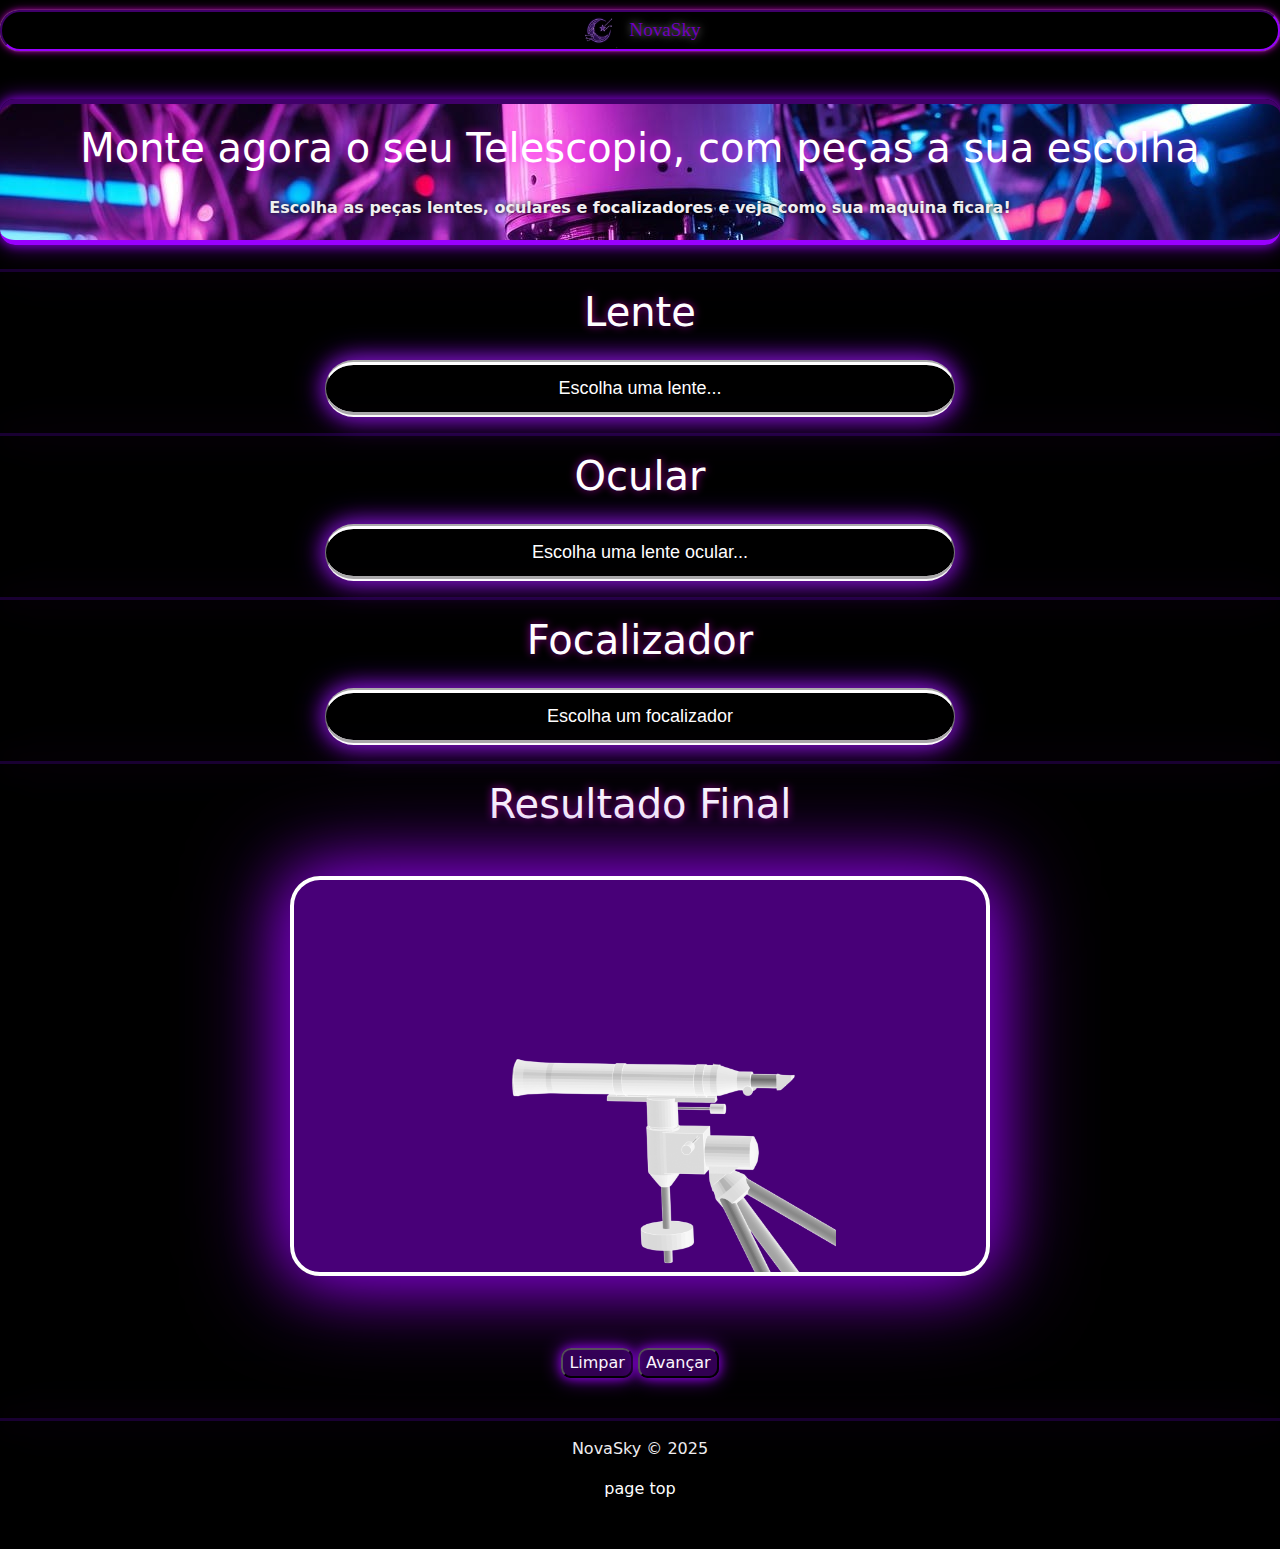
<file: Diy-page.html>
<html>
<head>
    <meta charset="UTF-8">
    <meta name="viewport" content="width=device-width, initial-scale=1.0">
    
    <title>NovaSky - Monte Seu Telescópio DIY</title>
    
    <link href="https://cdn.jsdelivr.net/npm/bootstrap@5.3.3/dist/css/bootstrap.min.css" rel="stylesheet" integrity="sha384-QWTKZyjpPEjISv5WaRU9OFeRpok6YctnYmDr5pNlyT2bRjXh0JMhjY6hW+ALEwIH" crossorigin="anonymous">
    
    <link rel="stylesheet" href="Style.css">
    
    <meta name="description" content="Crie e personalize seu telescópio DIY com peças de alta qualidade. Componentes ópticos e montagens para observação astronômica.">
    
</head>

<body>
<header>
    <div class="navbar-logo">
        <a href="index.html">
        <img src="Image/logo.jpeg" alt="" />
        </a>
    </div>
    <p>
        NovaSky
    </p>
</header>

<div class="mt-5 text-center banner-diy mb-4">
    <h1>Monte agora o seu Telescopio, com peças a sua escolha</h1><br />
    <b>Escolha as peças lentes, oculares e focalizadores e veja como sua maquina ficara!</b>
    </div><hr />
    
    
    <h1>Lente </h1><br />
    
<!-- LENTE -->
<div class="Select-pecas">
    <select id="lente">
        <option value="">Escolha uma lente...</option>
        <option class="lente-azul">Lente Azul</option>
        <option class="lente-vermelha">Lente Vermelha</option>
    </select>
</div>

<hr />

<h1>Ocular</h1><br />

<!-- OCULAR -->
<div class="Select-pecas">
    <select id="ocular">
        <option value="">Escolha uma lente ocular...</option>
        <option class="ocular-azul">Ocular Azul</option>
        <option class="ocular-vermelho">Ocular Vermelho</option>
    </select>
</div>

<hr />

<h1>Focalizador</h1><br />

<!-- FOCALIZADOR -->
<div class="Select-pecas">
    <select id="focal">
        <option value="">Escolha um focalizador</option>
        <option class="focal-azul">Focalizador Azul</option>
        <option class="focal-roxo">Focalizador Roxo</option>
    </select>
</div>

<hr />

<h1>Resultado Final</h1>

<div class="resultado mt-5">
    <img src="/Image/Telescopio/Telescopio-Esqueleto.png" class="peca base">
    <img src="/Image/Telescopio/Lente-Azul.png" class="peca lente-azul">
    <img src="/Image/Telescopio/Lente-Vermelha.png" class="peca lente-vermelha">
    <img src="/Image/Telescopio/Ocular-Azul.png" class="peca ocular-azul">
    <img src="/Image/Telescopio/Ocular-vermelho.png" class="peca ocular-vermelho">
    <img src="/Image/Telescopio/focalizador-azul.png" class="peca focal-azul">
    <img src="/Image/Telescopio/focalizador-roxo.png" class="peca focal-roxo">
</div><br />

<div class="btn-diy mt-5">
    <a href="#">
        <button onclick="location.reload()"type="reset">
            Limpar
        </button>
    </a>
    <a href="">
        <button type="">
            Avançar
        </button>
    </a>
</div>
<br />
<hr />

<footer>
    <div class="text-center mt-2 mb-5">
        <p>NovaSky © 2025</p>
        <div class="page-top-btn mt-2">
        <a href="index.html">
                page top
        </a></div>
    </div>
</footer>

</body>
</html>
</file>
<file: Style.css>
html {
    background-color: black;
    font-family: 'Times New Roman', Times, serif;
    margin: 0 auto;
    padding: auto;
}

body {
    background-color: black;
    color: #F0F0F0;
    margin: 0 auto;
    padding-top: 10px;
    padding: auto;
}

header {
    display: flex;
    align-items: center;
    justify-content: center;
    padding: auto;
    margin: 0 auto;
    border: 2px rgba(115, 0, 190, 1) inset;
    box-shadow: 0 0 1px #fff, 0 0 5px purple, 0 0 10px darkmagenta;
    border-radius: 20px;
}

header p {
    font-family: 'Times New Roman', Times, serif;
    margin: 0;
    padding-left: 10px;
    font-size: 1.2rem;
    color: rgba(115, 0, 190, 1);
    text-shadow: 0 0 8px rgba(255, 255, 255, 0.6);
    text-decoration: none;
}

.page-name p {
    text-decoration: none;
}

h1 {
    color: white;
    text-shadow: 0 0 8px rgba(255, 0, 255, 0.6);
    text-align: center;
    margin: 0;
    padding: 0;
    z-index: 9999;
}

.navbar-logo img {
    max-width: 40px;
    height: auto;
    border-radius: 5px;
    display: block;
    transition: all 0.3s ease-in-out;
    margin: 0;
}

.navbar-logo img:hover {
    box-shadow: 0 0 10px 2px rgba(115, 0, 190, 1);
}

.banner-bg {
    background-image: url('/Image/bg-banner.jpeg');
    background-size: cover;
    min-height: 250px;
    min-width: 100%;
    padding: auto;
    text-align: center;
    margin: 0;
    border-top: 5px inset rgba(115, 0, 190 1);
    border-bottom: 5px inset rgba(115, 0, 190);
    border-radius: 10px;
    align-content: center;
    box-shadow: 0 0 10px rgb(115, 0, 190 ), 0 0 20px rgb(115, 0, 190, 1);
}

.banner-bg button:hover {
    transform: translate3d(0,0, 80px) scale(1.10);
    transition: all 0.5s;
    box-shadow: 0 0 30px white, 0 0 50px gray;
}

div.banner-bg p {
    text-shadow: 0 0 8px rgba(255, 255, 255, 0.6);
}

.banner-txt {
    padding-top: 125px;
    padding-bottom: 125px;
}

div.banner-btn button {
    text-decoration: none;
    background-color: rgba(115, 0, 190, 0.3);
    border-radius: 10px;
    border: 2px rgba(115, 0, 190, 1) groove;
}

.meu-card {
    height: 200px;
    background-size: cover;
    background-position: center;
    border-radius: 15px;
    margin: 0 auto;
    width: 100%;
    border: 3px solid rgba(115, 0, 190, 1);
    box-shadow: 0 0 20px rgb(115, 0, 190);
    padding: auto;
}

.lente {
    background-image: url('Image/Lente-img.jpeg');
}

.ocular {
    background-image: url('Image/Ocular-img.jpeg');
}

.focal {
    background-image: url('Image/Focalizador-img.jpeg');
}

.lente, .ocular, .focal {
    aspect-ratio: 1/1 !important;
    height: 0 !important;
    padding-bottom: 100% !important;
}

.pequeno {
    font-size: 10px;
}

div.page-top-btn a {
    text-decoration: none;
    color: white;
}

div.page-top-btn a:hover {
    text-shadow: 0 0 10px white;
}

.banner-diy {
    background-image: url('/Image/Bg-Pg-Diy.jpeg');
    background-size: cover;
    max-height: 250px;
    padding: 20px 20px;
    border-radius: 15px;
    border-top: 5px rgba(115, 0, 190, 1) inset;
    border-bottom: 5px rgba(115, 0, 190, 1) inset;
    box-shadow: 0 0 10px rgb(115, 0, 190), 0 0 20px rgb(115, 0, 190);
}

.banner-diy b {
    text-shadow: 0 0 5px black;
}

.Select-pecas {
    color: white;
    display: block;
    align-items: center;
    justify-content: center;
    min-height: 10px;
    text-align: center;
    max-width: 700px;
    min-width: 300px;
    margin: 0 auto;
}

.Select-pecas select {
    background-color: black;
    color: white;
    border-top: 5px groove white;
    border-bottom: 5px groove white;
    outline: none;
    cursor: pointer;
    padding: 10px;
    border-radius: 30px;
    font-size: 18px;
    box-shadow: 0 0 20px rgb(125, 20, 190), 0 0 30px rgb(115, 10, 200);
    appearance: none;
    font-family: Verdana, Geneva, Tahoma, sans-serif;
    width: 90%;
    margin: 0 auto;
    text-align: center;
    -webkit-appearance: none !important;
    color: white;
}

.btn-diy {
    margin: 0 auto;
    text-align: center;
}

.btn-diy a {
    display: inline-block;
}

.btn-diy button {
    border-radius: 10px;
    background-color: rgba(120, 0, 200, 0.4);
    color: white;
    box-shadow: 0 0 10px rgb(120, 0, 200), 0 0 20px rgb(130, 0, 200);
}

hr {
    border: none;
    height: 3px;
    background: rgb(100, 0, 200);
    box-shadow: 0 0 30px purple, 0 0 60px rgb(120, 0, 200);
}

/* RESULTADO FINAL - BONITO E FUNCIONAL */
.resultado {
    position: relative;
    width: 90%;
    max-width: 700px;
    height: 400px;
    margin: auto;
    background: #111;
    border-radius: 30px;
    overflow: hidden;
    box-shadow: 0 0 60px rgb(120, 0, 200), 0 0 100px rgb(130, 0, 200);
    border: 4px solid white;
    background-color: rgba(120, 0, 200, 0.6);
}

.peca {
    position: absolute;
    top: 0;
    left: 0;
    width: 100%;
    height: 100%;
    object-fit: contain;
    opacity: 0;
    transition: opacity 0.8s ease;
}

.base {
    opacity: 1;
}

/* REGRAS QUE FAZEM AS PEÇAS APARECER (funciona mesmo com hr e h1 no meio) */
body:has(#lente option.lente-azul:checked) .lente-azul,
body:has(#lente option.lente-vermelha:checked) .lente-vermelha,
body:has(#ocular option.ocular-azul:checked) .ocular-azul,
body:has(#ocular option.ocular-vermelho:checked) .ocular-vermelho,
body:has(#focal option.focal-azul:checked) .focal-azul,
body:has(#focal option.focal-roxo:checked) .focal-roxo {
    opacity: 1;
}
</file>
